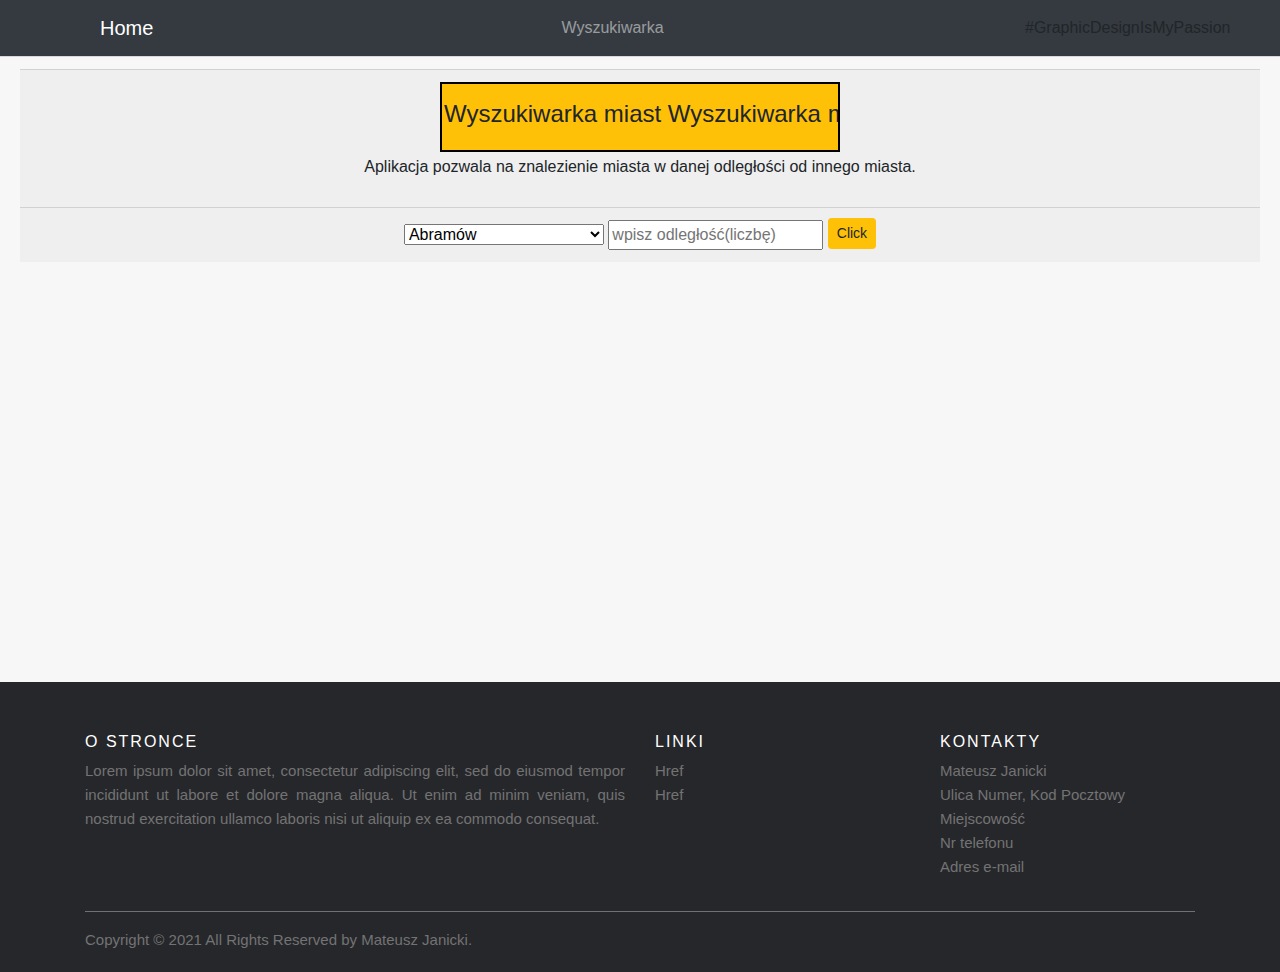
<file: index.html>
<!doctype html>
<html lang="pl">
<head>
    <!-- Required meta tags -->
    <meta charset="utf-8">
    <meta name="viewport" content="width=device-width, initial-scale=1, shrink-to-fit=no">

    <!-- Bootstrap CSS -->
    <link rel="stylesheet" href="https://stackpath.bootstrapcdn.com/bootstrap/4.4.1/css/bootstrap.min.css" integrity="sha384-Vkoo8x4CGsO3+Hhxv8T/Q5PaXtkKtu6ug5TOeNV6gBiFeWPGFN9MuhOf23Q9Ifjh" crossorigin="anonymous">

    <!-- Fonrt Awsome -->
    <link rel="stylesheet" href="https://use.fontawesome.com/releases/v5.7.0/css/all.css" integrity="sha384-lZN37f5QGtY3VHgisS14W3ExzMWZxybE1SJSEsQp9S+oqd12jhcu+A56Ebc1zFSJ" crossorigin="anonymous">
    <link rel="stylesheet" href="style.css">
    <title>Animacja</title>
    <style>
    </style>
</head>
<body>


<nav class="navbar navbar-expand-sm bg-dark navbar-dark">
 
   
<div class="container">

    <div class="col-lg-2">
        <a class="navbar-brand" href="home.html" style="margin: auto;"><i class="fas fa-home"></i>Home</a>
    </div>

    <div class="col-lg-5">
    <ul class="navbar-nav">
        <li class="nav-item" style="margin-left: 30%;">
            <a class="nav-link" href="index.html">Wyszukiwarka</a>
        </li>
    </ul>
    </div>

    <div class="col-lg-2">
        <a>#GraphicDesignIsMyPassion</a>
    </div>
</div>
</nav> 

  <div class="card-footer">
    <div class="card-footer">
        <div id="divhah">
            <p id="p">Wyszukiwarka miast Wyszukiwarka miast Wyszukiwarka miast Wyszukiwarka miast Wyszukiwarka miast Wyszukiwarka miast Wyszukiwarka miast</p>
          </div>
          <div style="text-align: center;">
            <p style="margin-top: 3px;">Aplikacja pozwala na znalezienie miasta w danej odległości od innego miasta.</p>
          </div>
    </div>
    <div class="card-footer">
      <div style="text-align: center;">
        <select name="select1" id="select2"></select>
        <input type="text" name="input1" id="input2" placeholder="wpisz odległość(liczbę)">
        <button id="buttonik" class="btn btn-warning btn-sm" style="margin-top: -0.4%;">Click</button>
        <div id="dane"></div>
      </div>
        <script>
            function loadJSON(callback) {
                var xobj = new XMLHttpRequest();
                xobj.overrideMimeType("application/json");
                xobj.open('GET', 'citiesPl.json', true);
                xobj.onreadystatechange = function () {
                    if (xobj.readyState == 4 && xobj.status == "200") {
                        callback(xobj.responseText);
                    }
                };
                xobj.send(null);
            }

            loadJSON(function (response) {
                var actual_JSON = JSON.parse(response);
                // actual_JSON.sort(function(a,b){
                //   return a.name > b.name;
                // });
                for (let i = 0; i < actual_JSON.length; i++) {
                    el = document.createElement('option')
                    el.innerHTML = actual_JSON[i].name
                    el.value = i
                    document.getElementById("select2").appendChild(el)
                }
                return actual_JSON
            })
            const buttonik = document.getElementById("buttonik").addEventListener('click', () => {
                document.getElementById("dane").innerHTML = ""
                const promien = parseInt(document.getElementById("input2").value)
                const miasto = document.getElementById("select2").value
                console.log(miasto, promien)
                loadJSON(function (response) {
                    var actual_JSON = JSON.parse(response)
                    console.log(actual_JSON)
                    let tablica = []
                    let odleglosci = []
                    for (let j = 0; j < actual_JSON.length; j++) {
                        if (actual_JSON[j].Id != actual_JSON[miasto]) {
                            let odleglosc = Math.sqrt((actual_JSON[j].lat - actual_JSON[miasto].lat) ** 2 + (actual_JSON[j].lng - actual_JSON[miasto].lng) ** 2) * 73
                            if (odleglosc <= promien && odleglosc != 0) {
                                tablica.push(actual_JSON[j])
                                odleglosci.push(odleglosc)
                            }
                        }
                    }
                    tablica.shift()
                    tablica.sort(function (a, b) {
                        var sthA = a.name.toUpperCase();
                        var sthB = b.name.toUpperCase();
                        if (sthA < sthB) {
                            return -1;
                        }
                        if (sthA > sthB) {
                            return 1;
                        }
                    })

                    document.getElementById('dane').innerHTML += "Suma miast: " + tablica.length + "<br>"
                    for (let x = 0; x < tablica.length; x++) {
                        document.getElementById("dane").innerHTML += tablica[x].name +': '+ (Math.round(odleglosci[x+1]*100)/100)+ ' km ' + "<br>" 
                        console.log(tablica[x].name, odleglosci[x+1])
                    }
                })

            })

        </script>

        <!-- <div id="div3"></div> -->
    </div>
    <br><br><br><br><br><br><br><br><br><br><br><br><br><br><br><br><br>
  </div>

  <footer class="site-footer">
    <div class="container">
      <div class="row">
        <div class="col-sm-12 col-md-6">
          <h6>O stronce</h6>
          <!-- <p class="text-justify">Stronka została zrobiona w klasie pierwszej na zajeciach z HTML-a.</p> -->
          <p class="text-justify">Lorem ipsum dolor sit amet, consectetur adipiscing elit, sed do eiusmod tempor incididunt ut labore et dolore magna aliqua. Ut enim ad minim veniam, quis nostrud exercitation ullamco laboris nisi ut aliquip ex ea commodo consequat.</p>
        </div>

        <div class="col-xs-6 col-md-3">
          <h6>Linki</h6>
          <ul class="footer-links">
            <li><a href="">Href</a></li>
            <li><a href="">Href</a></li>
          </ul>
        </div>

        <div class="col-xs-6 col-md-3">
          <h6>Kontakty</h6>
          <ul class="footer-links">
            <!-- <li><a href="https://www.facebook.com/mateusz.janicki.92798">Mateusz Janicki</a></li>
            <li><a href="https://www.google.com/search?ei=EL3MX6mMIof1qwHV6IvIBA&q=S%C5%82owackiego+18%2C+My%C5%9Blenice&oq=myslenice+slowackiego+18&gs_lcp=CgZwc3ktYWIQARgAMgIIJlCoZVioZWC-cmgAcAB4AIAB5wGIAc8CkgEFMC4xLjGYAQCgAQGqAQdnd3Mtd2l6wAEB&sclient=psy-ab">ul.Slowackiego 18, 32-400 Myślenice</a></li>
            <li><a href="#"><i class="fas fa-phone"></i>502 750 256</a></li>
            <li><a href="#"><i class="fas fa-envelope"></i>mj4nicki@gmail.com</a></li> -->
            <li><a href="">Mateusz Janicki</a></li>
            <li><a href="">Ulica Numer, Kod Pocztowy Miejscowość</a></li>
            <li><a href=""><i class="fas fa-phone"></i> Nr telefonu</a></li>
            <li><a href=""><i class="fas fa-envelope"></i> Adres e-mail</a></li>
          </ul>
        </div>
      </div>
      <hr>
    </div>
    <div class="container">
      <div class="row">
        <div class="col-md-8 col-sm-6 col-xs-12">
          <p class="copyright-text">Copyright &copy; 2021 All Rights Reserved by 
       <!-- <a href="https://www.facebook.com/mateusz.janicki.92798">Mateusz Janicki</a>. -->
       <a href="">Mateusz Janicki</a>.
          </p>
        </div>
      </div>
    </div>
  </footer>
<script src="https://code.jquery.com/jquery-3.4.1.slim.min.js" integrity="sha384-J6qa4849blE2+poT4WnyKhv5vZF5SrPo0iEjwBvKU7imGFAV0wwj1yYfoRSJoZ+n" crossorigin="anonymous"></script>
<script src="https://cdn.jsdelivr.net/npm/popper.js@1.16.0/dist/umd/popper.min.js" integrity="sha384-Q6E9RHvbIyZFJoft+2mJbHaEWldlvI9IOYy5n3zV9zzTtmI3UksdQRVvoxMfooAo" crossorigin="anonymous"></script>
<script src="https://stackpath.bootstrapcdn.com/bootstrap/4.4.1/js/bootstrap.min.js" integrity="sha384-wfSDF2E50Y2D1uUdj0O3uMBJnjuUD4Ih7YwaYd1iqfktj0Uod8GCExl3Og8ifwB6" crossorigin="anonymous"></script>
</body>
</html>
</file>
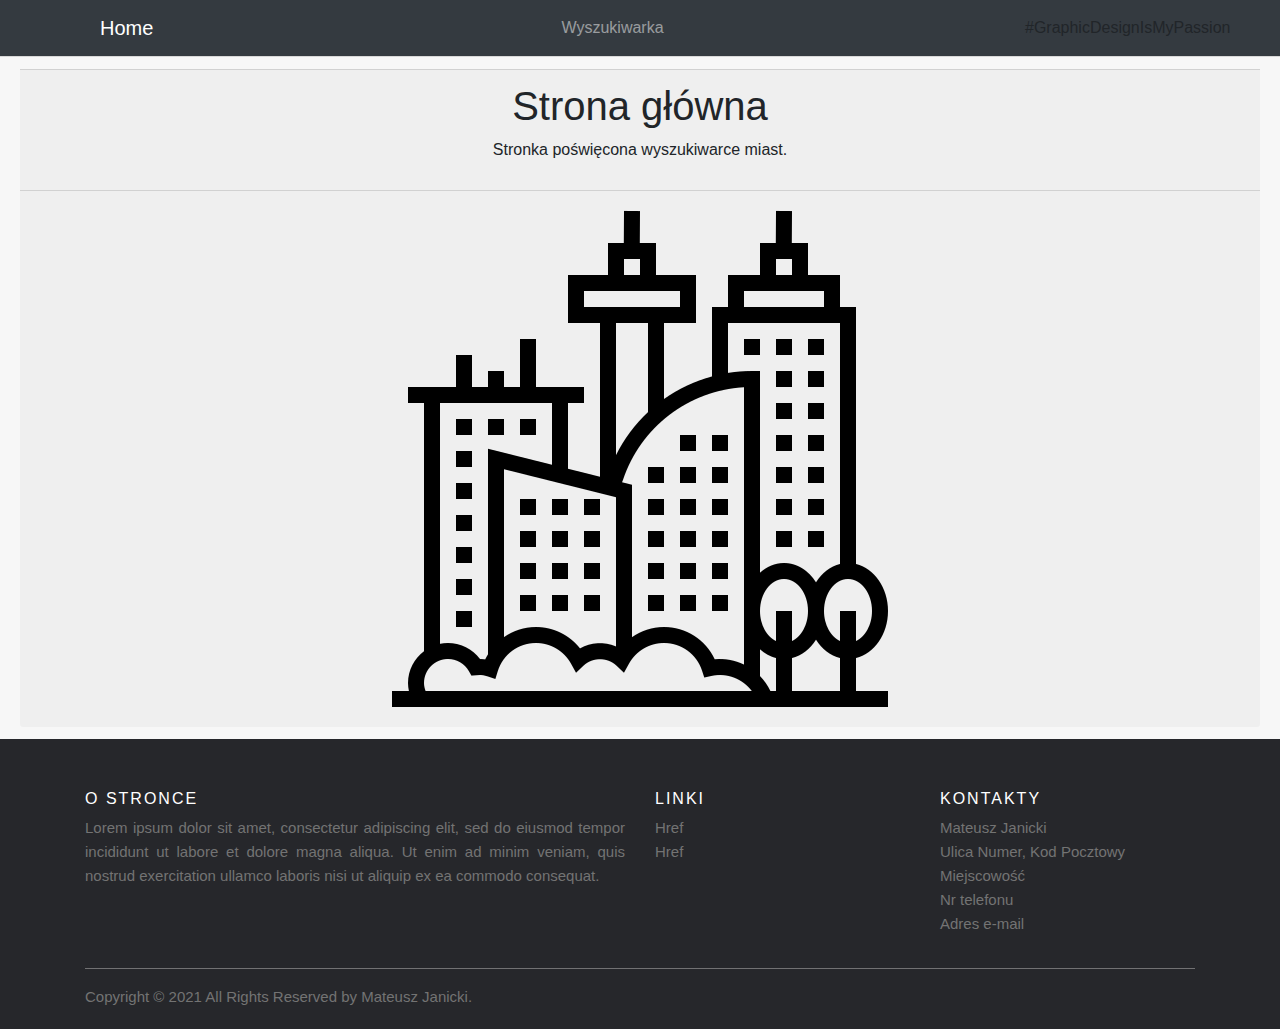
<file: home.html>
<!doctype html>
<html lang="pl">
<head>
    <!-- Required meta tags -->
    <meta charset="utf-8">
    <meta name="viewport" content="width=device-width, initial-scale=1, shrink-to-fit=no">

    <!-- Bootstrap CSS -->
    <link rel="stylesheet" href="https://stackpath.bootstrapcdn.com/bootstrap/4.4.1/css/bootstrap.min.css" integrity="sha384-Vkoo8x4CGsO3+Hhxv8T/Q5PaXtkKtu6ug5TOeNV6gBiFeWPGFN9MuhOf23Q9Ifjh" crossorigin="anonymous">

    <!-- Fonrt Awsome -->
    <link rel="stylesheet" href="https://use.fontawesome.com/releases/v5.7.0/css/all.css" integrity="sha384-lZN37f5QGtY3VHgisS14W3ExzMWZxybE1SJSEsQp9S+oqd12jhcu+A56Ebc1zFSJ" crossorigin="anonymous">
    <link rel="stylesheet" href="style.css">
    <title>Home</title>
    <style>
    </style>
</head>
<body>


<nav class="navbar navbar-expand-sm bg-dark navbar-dark">
 
   
<div class="container">

    <div class="col-lg-2">
        <a class="navbar-brand" href="home.html" style="margin: auto;"><i class="fas fa-home"></i>Home</a>
    </div>

    <div class="col-lg-5">
    <ul class="navbar-nav">
        <li class="nav-item" style="margin-left: 30%;">
            <a class="nav-link" href="index.html">Wyszukiwarka</a>
        </li>
    </ul>
    </div>

    <div class="col-lg-2">
        <a>#GraphicDesignIsMyPassion</a>
    </div>
</div>
</nav> 



  <div class="card-footer">
    <div class="card-footer" style="text-align: center;">
        <h1>Strona główna</h1><p>Stronka poświęcona wyszukiwarce miast.</p>
    </div>
    <div class="card-footer">
        <!-- Mam na imię Mateusz i uczęszczam do ZSŁ od dwuch lat. Początkowo nie umiałem nic, lecz wspaniałe grono nauczycielskie pomogło mi w zdobyciu potrzebnej wiedzy, żeby zdać klasę i dobrze się przy tym też bawić. Ogólnie rzecz biorąc, 
        gradient nie miał byś omawiany, natomiast miał być gdzieś wykorzystany. Stwierdziłem, że fajnie będzie wyglądać lekkie przedstawienie go. Ciężkie czasy nastały. COVID nie jest przyjazny, niestety nie tym razem.
        Trzeba jakoś go przetrzymać, nie jest łatwo, ale jakoś trzeba. Zapraszam do dalszej części stronki!! -->
        <img src="cities.png" alt="cities">
    </div>
  </div>
  <footer class="site-footer">
    <div class="container">
      <div class="row">
        <div class="col-sm-12 col-md-6">
          <h6>O stronce</h6>
          <!-- <p class="text-justify">Stronka została zrobiona w klasie pierwszej na zajeciach z HTML-a.</p> -->
          <p class="text-justify">Lorem ipsum dolor sit amet, consectetur adipiscing elit, sed do eiusmod tempor incididunt ut labore et dolore magna aliqua. Ut enim ad minim veniam, quis nostrud exercitation ullamco laboris nisi ut aliquip ex ea commodo consequat.</p>
        </div>

        <div class="col-xs-6 col-md-3">
          <h6>Linki</h6>
          <ul class="footer-links">
            <li><a href="">Href</a></li>
            <li><a href="">Href</a></li>
          </ul>
        </div>

        <div class="col-xs-6 col-md-3">
          <h6>Kontakty</h6>
          <ul class="footer-links">
            <!-- <li><a href="https://www.facebook.com/mateusz.janicki.92798">Mateusz Janicki</a></li>
            <li><a href="https://www.google.com/search?ei=EL3MX6mMIof1qwHV6IvIBA&q=S%C5%82owackiego+18%2C+My%C5%9Blenice&oq=myslenice+slowackiego+18&gs_lcp=CgZwc3ktYWIQARgAMgIIJlCoZVioZWC-cmgAcAB4AIAB5wGIAc8CkgEFMC4xLjGYAQCgAQGqAQdnd3Mtd2l6wAEB&sclient=psy-ab">ul.Slowackiego 18, 32-400 Myślenice</a></li>
            <li><a href="#"><i class="fas fa-phone"></i>502 750 256</a></li>
            <li><a href="#"><i class="fas fa-envelope"></i>mj4nicki@gmail.com</a></li> -->
            <li><a href="">Mateusz Janicki</a></li>
            <li><a href="">Ulica Numer, Kod Pocztowy Miejscowość</a></li>
            <li><a href=""><i class="fas fa-phone"></i> Nr telefonu</a></li>
            <li><a href=""><i class="fas fa-envelope"></i> Adres e-mail</a></li>
          </ul>
        </div>
      </div>
      <hr>
    </div>
    <div class="container">
      <div class="row">
        <div class="col-md-8 col-sm-6 col-xs-12">
          <p class="copyright-text">Copyright &copy; 2021 All Rights Reserved by 
       <!-- <a href="https://www.facebook.com/mateusz.janicki.92798">Mateusz Janicki</a>. -->
       <a href="">Mateusz Janicki</a>.
          </p>
        </div>
      </div>
    </div>
</footer>
<script src="https://code.jquery.com/jquery-3.4.1.slim.min.js" integrity="sha384-J6qa4849blE2+poT4WnyKhv5vZF5SrPo0iEjwBvKU7imGFAV0wwj1yYfoRSJoZ+n" crossorigin="anonymous"></script>
<script src="https://cdn.jsdelivr.net/npm/popper.js@1.16.0/dist/umd/popper.min.js" integrity="sha384-Q6E9RHvbIyZFJoft+2mJbHaEWldlvI9IOYy5n3zV9zzTtmI3UksdQRVvoxMfooAo" crossorigin="anonymous"></script>
<script src="https://stackpath.bootstrapcdn.com/bootstrap/4.4.1/js/bootstrap.min.js" integrity="sha384-wfSDF2E50Y2D1uUdj0O3uMBJnjuUD4Ih7YwaYd1iqfktj0Uod8GCExl3Og8ifwB6" crossorigin="anonymous"></script>
</body>
</html>
</file>
<file: style.css>
.site-footer{
    background-color:#26272b;
    padding:45px 0 20px;
    font-size:15px;
    line-height:24px;
    color:#737373;
}
.site-footer hr{
    border-top-color:#bbb;
    opacity:0.5
}
.site-footer hr.small{
    margin:20px 0
}
.site-footer h6{
    color:#fff;
    font-size:16px;
    text-transform:uppercase;
    margin-top:5px;
    letter-spacing:2px
}
.site-footer a{
    color:#737373;
}
.site-footer a:hover{
    color:#3366cc;
    text-decoration:none;
}
.footer-links{
    padding-left:0;
    list-style:none
}
.footer-links li{
    display:block
}
.footer-links a{
    color:#737373
}
.footer-links a:active,.footer-links a:focus,.footer-links a:hover{
    color:#3366cc;
    text-decoration:none;
}
.footer-links.inline li{
    display:inline-block
}
.site-footer .social-icons{
    text-align:right
}
.site-footer .social-icons a{
    width:40px;
    height:40px;
    line-height:40px;
    margin-left:6px;
    margin-right:0;
    border-radius:100%;
    background-color:#33353d
}
.copyright-text{
    margin:0
}
#div1{
    position: relative;
    text-align: center;
    padding: 15px 0;
    width: 150px;
    border: 1px solid black;
    animation-name: kolorTla;
    animation-duration: 4s;
    animation-iteration-count: infinite;
    animation-timing-function: linear;
}

#div2{
    position: relative;
    text-align: center;
    padding: 15px 0;
    width: 150px;
    border: 1px solid black;
    animation-name: kolorTla;
    animation-duration: 4s;
    animation-iteration-count: infinite;
    animation-timing-function: ease-in-out;
}
@keyframes kolorTla {
    from { background-color: teal; width: 600px;}
    25% { background-color: red; width: 500px;}
    50% { background-color: purple; width: 400px;}
    75% { background-color: gray; width: 300px;}
    to { background-color: green; width: 200px;}
}
@-o-keyframes kolorTla {
    from { background-color: teal; width: 600px;}
    25% { background-color: red; width: 500px;}
    50% { background-color: purple; width: 400px;}
    75% { background-color: gray; width: 300px;}
    to { background-color: green; width: 200px;}
}
@-webkit-keyframes kolorTla {
    from { background-color: teal; width: 600px;}
    25% { background-color: red; width: 500px;}
    50% { background-color: purple; width: 400px;}
    75% { background-color: gray; width: 300px;}
    to { background-color: green; width: 200px;}
}
@-moz-keyframes kolorTla {
    from { background-color: teal; width: 600px;}
    25% { background-color: red; width: 500px;}
    50% { background-color: purple; width: 400px;}
    75% { background-color: gray; width: 300px;}
    to { background-color: green; width: 200px;}
}
@-ms-keyframes kolorTla {
    from { background-color: teal; width: 600px;}
    25% { background-color: red; width: 500px;}
    50% { background-color: purple; width: 400px;}
    75% { background-color: gray; width: 300px;}
    to { background-color: green; width: 200px;}
}
@keyframes mymove {
    from {left: 0px;}
    to {left: 300px;}
}
@-o-keyframes mymove {
    from {left: 0px;}
    to {left: 300px;}
}
@-webkit-keyframes mymove {
    from {left: 0px;}
    to {left: 300px;}
}
@-moz-keyframes mymove {
    from {left: 0px;}
    to {left: 300px;}
}
@-ms-keyframes mymove {
    from {left: 0px;}
    to {left: 300px;}
} 
#div3 {
    width: 60px;
    height: 60px;
    background-color: teal;
    position: relative;
    animation-name: example;
    animation-duration: 5s;
    animation-timing-function: linear;
    animation-delay: 2s;
    animation-iteration-count: infinite;
    animation-direction: alternate;
}
@keyframes example {
    0%   {background-color:teal; left:0px; top:0px;}
    25%  {background-color:purple; left:150px; top:0px;}
    50%  {background-color:blue; left:150px; top:150px;}
    75%  {background-color:rgba(0, 128, 0, 0.556); left:0px; top:150px;}
    100% {background-color:yellow; left:0px; top:0px;}
}
@-webkit-keyframes example {
    0%   {background-color:teal; left:0px; top:0px;}
    25%  {background-color:purple; left:150px; top:0px;}
    50%  {background-color:blue; left:150px; top:150px;}
    75%  {background-color:rgba(0, 128, 0, 0.556); left:0px; top:150px;}
    100% {background-color:yellow; left:0px; top:0px;}
}
@-o-keyframes example {
    0%   {background-color:teal; left:0px; top:0px;}
    25%  {background-color:purple; left:150px; top:0px;}
    50%  {background-color:blue; left:150px; top:150px;}
    75%  {background-color:rgba(0, 128, 0, 0.556); left:0px; top:150px;}
    100% {background-color:yellow; left:0px; top:0px;}
}
@-ms-keyframes example {
    0%   {background-color:teal; left:0px; top:0px;}
    25%  {background-color:purple; left:150px; top:0px;}
    50%  {background-color:blue; left:150px; top:150px;}
    75%  {background-color:rgba(0, 128, 0, 0.556); left:0px; top:150px;}
    100% {background-color:yellow; left:0px; top:0px;}
}
@-moz-keyframes example {
    0%   {background-color:teal; left:0px; top:0px;}
    25%  {background-color:purple; left:150px; top:0px;}
    50%  {background-color:blue; left:150px; top:150px;}
    75%  {background-color:rgba(0, 128, 0, 0.556); left:0px; top:150px;}
    100% {background-color:yellow; left:0px; top:0px;}
}
#divhah{
    width: 400px;
    overflow: hidden;
    background-color: #FFC107;
    border: 2px solid black;
    text-align: center;
    padding: 2px;
    display: block;
    margin: 0 auto;

}
#p {
    white-space: nowrap;
    animation: przesun 10s linear infinite;
    font-size: x-large;
    margin-top: 10px;
}
@keyframes przesun{
    0% {transform: translateX(0);}
    100%{ transform: translateX(-200%);}
}
span{
    position: absolute;
    top: 0;
    right: 0;
    height: 100%;
    width: 100%;
    background-color: #e2e2e2;
    animation: pisz 10s steps(38) infinite;
    -webkit-animation: pisz 10s steps(38) infinite;
}
#pr{
    position: relative;
    background-color: #e2e2e2;
    width: 300px;
}
@keyframes pisz{
    0% {width: 100%;}
    100% {width: 0%;}
}
@-webkit-keyframes pisz{
    0% {width: 100%;}
    100% {width: 0%;}
}
#gradiencikWPrawo {
    height: 300px;
    width: 100%;
    background-image: linear-gradient(to right, teal, red);
}
img{
    display: block;
    margin: 0 auto;
}
</file>
